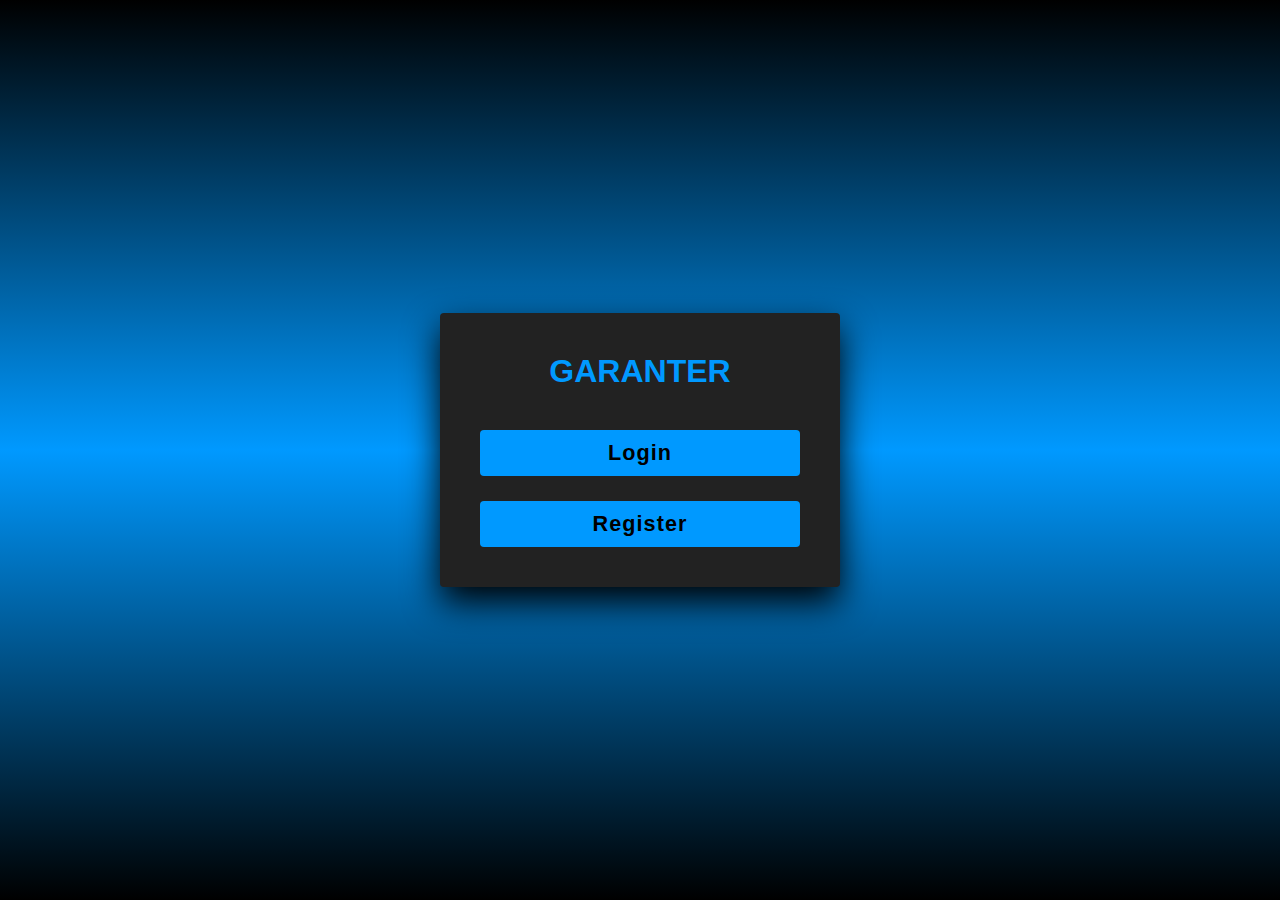
<file: Website/index.html>
<!DOCTYPE html>
<html lang="en">

<head>
  <meta charset="UTF-8">
  <meta name="viewport" content="width=device-width, initial-scale=1.0">
  <title>Garanter</title>
  <link rel="icon" href="img/favicon.png" type="image/x-icon">
  <link rel="stylesheet" href="styles.css">
</head>

<body>
  <section> <span></span> 
    <div class="signin">
      <div class="content">
        <h2>Garanter</h2>

        <div class="form">
          <div class="inputBox">
            <form action="login.html">
            <input type="submit" value="Login">
            </form>
          </div>
          <div class="inputBox">
            <form action="register.html">
            <input type="submit" value="Register">
            </form>
          </div>
        </div>
      </div>
    </div>
</body>
</html>
</file>
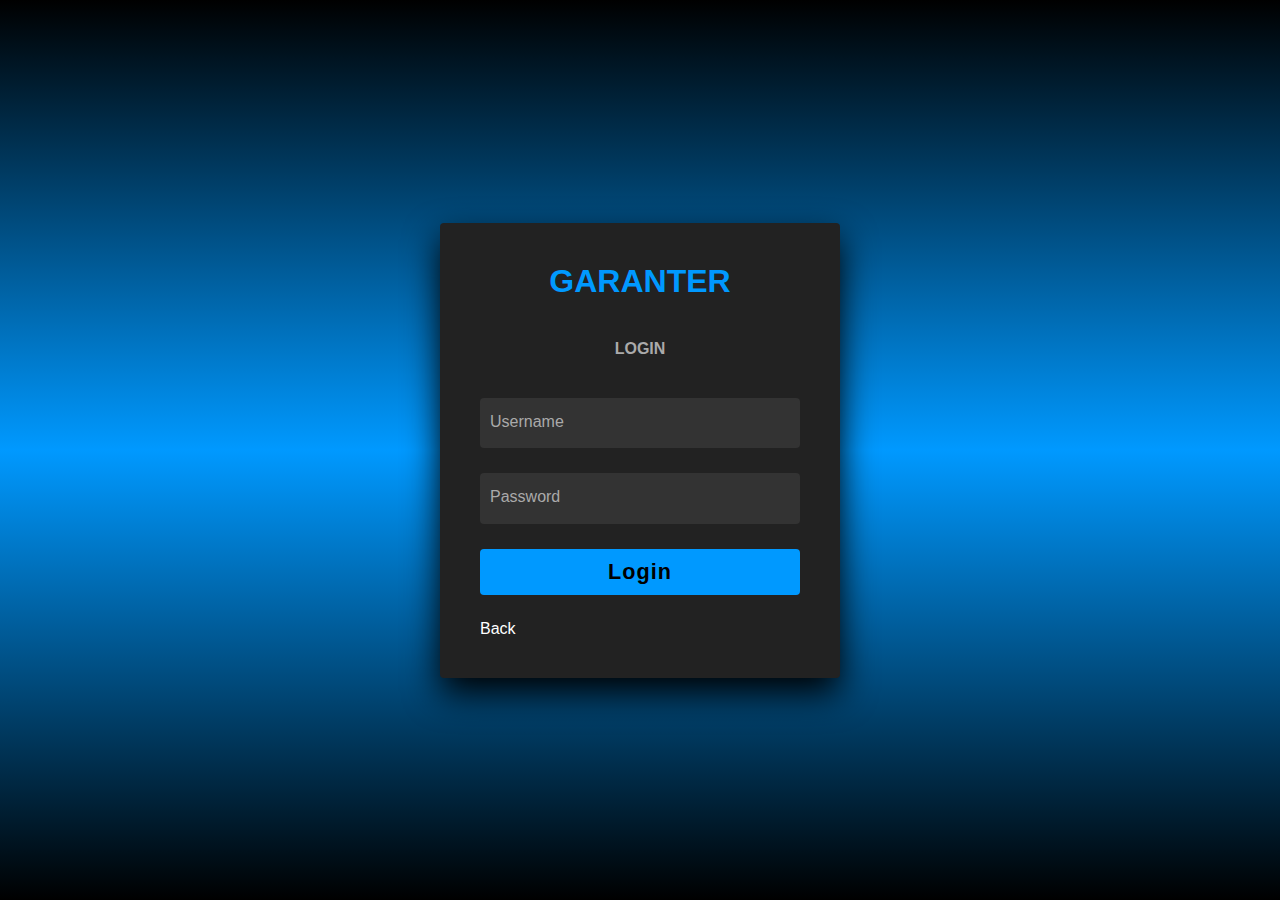
<file: Website/login.html>
<!DOCTYPE html>
<html lang="en">

<head>
  <meta charset="UTF-8">
  <meta name="viewport" content="width=device-width, initial-scale=1.0">
  <title>Garanter</title>
  <link rel="icon" href="img/favicon.png" type="image/x-icon">
  <link rel="stylesheet" href="styles.css">
  <script>
    function validateForm(event) {
      var username = document.getElementById("username").value;
      var password = document.getElementById("password").value;

      if (username === "" || password === "") {
        event.preventDefault(); // Остановить отправку формы
        alert("Please fill in both fields."); // Показать предупреждение
      }
    }
  </script>
</head>

<body>
  <section> <span></span>

    <div class="signin">
      <div class="content">
        <h2>Garanter</h2>
        <h3>Login</h3>

        <div class="form">
          <div class="inputBox">
            <input type="text" id="username" required> <i>Username</i>
          </div>
          <div class="inputBox">
            <input type="password" id="password" required> <i>Password</i>
          </div>
          <div class="inputBox">
            <form action="success.html" onsubmit="validateForm(event)">
              <input type="submit" value="Login">
            </form>
          </div>
          <div class="links"> <a href="index.html">Back</a>
          </div>
        </div>
      </div>
    </div>
</body>

</html>
</file>
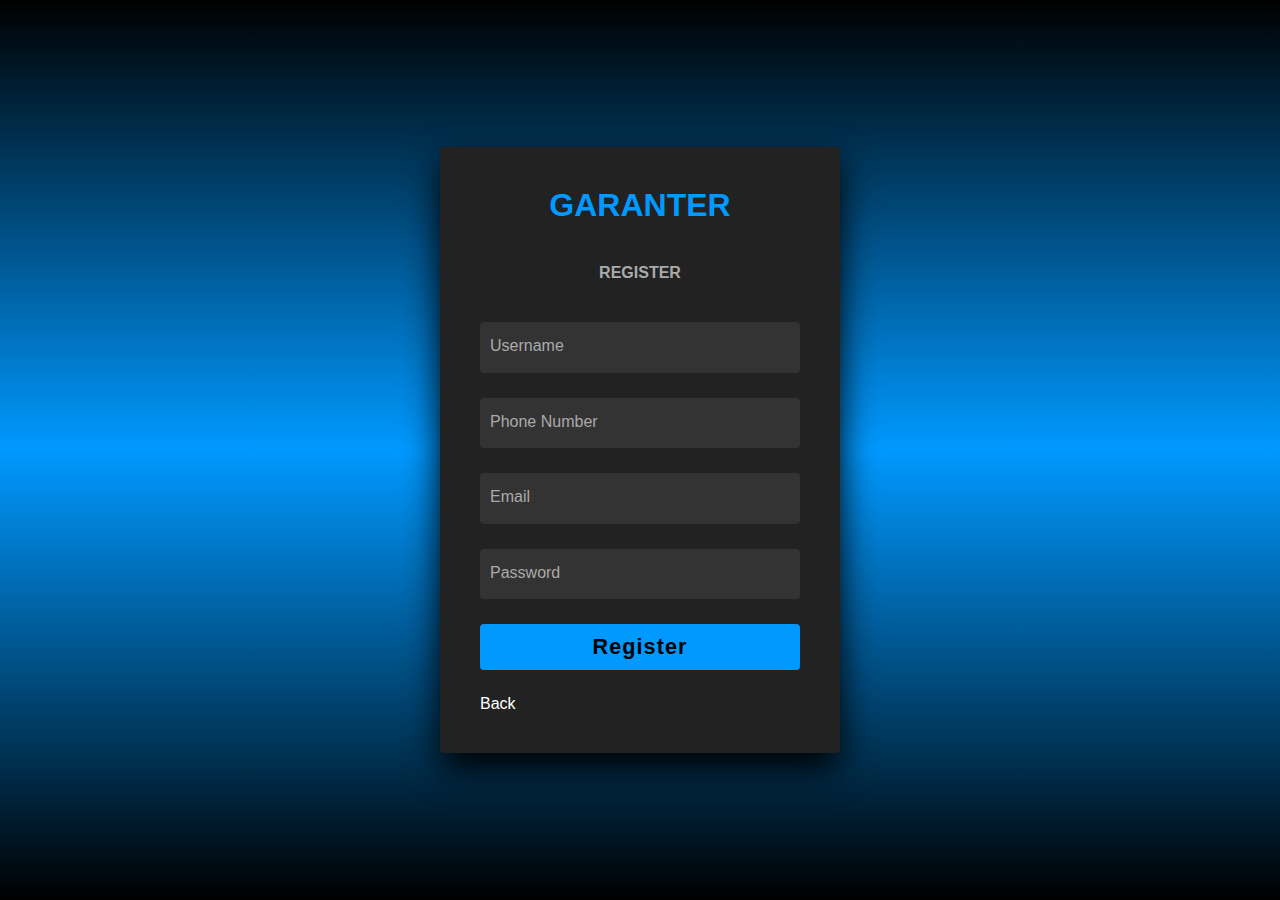
<file: Website/register.html>
<!DOCTYPE html>
<html lang="en">

<head>
  <meta charset="UTF-8">
  <meta name="viewport" content="width=device-width, initial-scale=1.0">
  <title>Garanter</title>
  <link rel="icon" href="img/favicon.png" type="image/x-icon">
  <link rel="stylesheet" href="styles.css">
  <script>
    function validateForm(event) {
      // Получаем значения полей
      var username = document.getElementById("username").value;
      var phoneNumber = document.getElementById("phoneNumber").value;
      var email = document.getElementById("email").value;
      var password = document.getElementById("password").value;

      // Проверка на пустые поля
      if (!username || !phoneNumber || !email || !password) {
        event.preventDefault(); // Остановить отправку формы
        alert("Please fill in all fields."); // Показать предупреждение
      }
    }
  </script>
</head>

<body>
  <section> <span></span> 
    <div class="signin">
      <div class="content">
        <h2>Garanter</h2>
        <h3>Register</h3>
        
        <div class="form">
          <div class="inputBox">
            <input type="text" id="username" required> <i>Username</i>
          </div>
          <div class="inputBox">
            <input type="text" id="phoneNumber" required> <i>Phone Number</i>
          </div>
          <div class="inputBox">
            <input type="text" id="email" required> <i>Email</i>
          </div>
          <div class="inputBox">
            <input type="password" id="password" required> <i>Password</i>
          </div>
          <div class="inputBox">
            <form action="success.html" onsubmit="validateForm(event)">
              <input type="submit" value="Register">
            </form>
          </div>
          <div class="links"> <a href="index.html">Back</a>
          </div>
        </div>
      </div>
    </div>
</section>
</body>
</html>
</file>
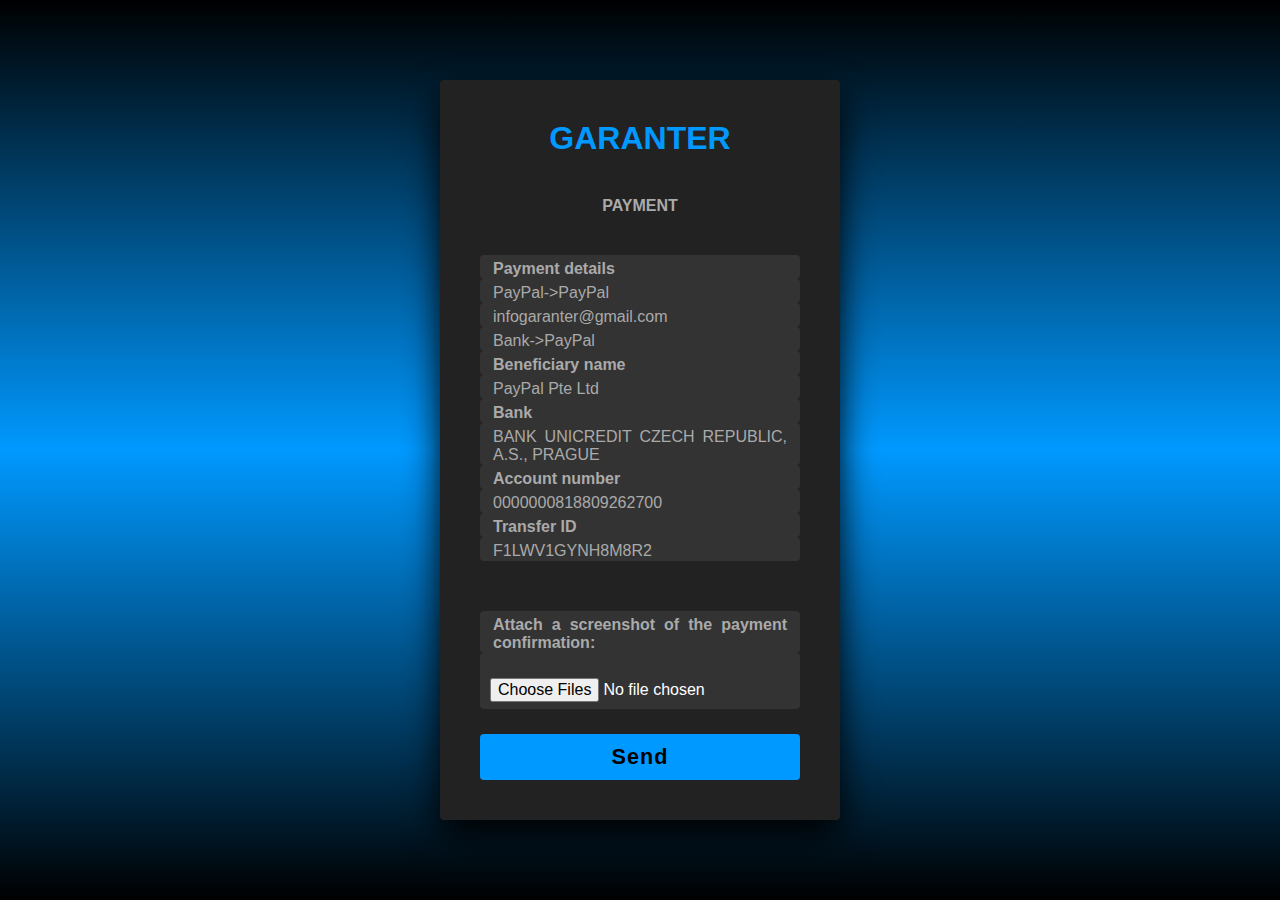
<file: Website/success.html>
<!DOCTYPE html>
<html lang="en">

<head>
  <meta charset="UTF-8">
  <meta name="viewport" content="width=device-width, initial-scale=1.0">
  <title>Garanter</title>
  <link rel="icon" href="img/favicon.png" type="image/x-icon">
  <link rel="stylesheet" href="styles.css">
</head>
<body>
   <section> <span></span> 

    <div class="signin">
      <div class="content">
        <h2>Garanter</h2>
        <h3>Payment</h3>
        
        <div class="form">
          <div class="inputBox">
          <p><b>Payment details</b></p>
          <p>PayPal->PayPal</p>
          <p>infogaranter@gmail.com</p>
          <p>Bank->PayPal</p>
           
          <p><b>Beneficiary name</b></p>
          <p>PayPal Pte Ltd</p>
          <p><b>Bank</b></p>
          <p>BANK UNICREDIT CZECH REPUBLIC, A.S., PRAGUE</p>
          <p><b>Account number</b></p>
          <p>0000000818809262700</p>
          <p><b>Transfer ID</b></p>
          <p>F1LWV1GYNH8M8R2</p>
          </div>
          
          <div class="inputBox">
            
            <form enctype="multipart/form-data" method="post"></form>
          </div>
          <div class="inputBox">
            <p><b>Attach a screenshot of the payment confirmation:</b></p>
            <input type="file" value="f" multiple accept="image/*">
          </div>
          <div class="inputBox">
            <form action="Error.html">
              <input type="submit" value="Send">
            </form>
          </div>
        </div>
      </div>
    </div>
</body>
</html>
</file>
<file: Website/styles.css>
* {
  margin: 0;
  padding: 0;
  box-sizing: border-box;
  font-family: 'Quicksand', sans-serif;
}

body {
  display: flex;
  justify-content: center;
  align-items: center;
  min-height: 100vh;
  background: #000;
}

section 
{
  position: absolute;
  width: 100vw;
  height: 100vh;
  display: flex;
  justify-content: center;
  align-items: center;
  gap: 2px;
  flex-wrap: wrap;
  overflow: hidden;
}
section::before 
{
  content: '';
  position: absolute;
  width: 100%;
  height: 100%;
  background: linear-gradient(#000,rgb(0, 153, 255),#000);
  animation: animate 5s linear infinite;
}
@keyframes animate 
{
  0%
  {
    transform: translateY(-100%);
  }
  100%
  {
    transform: translateY(100%);
  }
}
section span 
{
  position: relative;
  display: block;
  width: calc(6.25vw - 2px);
  height: calc(6.25vw - 2px);
  background: #181818;
  z-index: 2;
  transition: 1.5s;
}
section span:hover 
{
  background: rgb(0, 153, 255);
  transition: 0s;
}

section .signin
{
  position: absolute;
  width: 400px;
  background: #222;  
  z-index: 1000;
  display: flex;
  justify-content: center;
  align-items: center;
  padding: 40px;
  border-radius: 4px;
  box-shadow: 0 15px 35px rgba(0,0,0,9);
}
section .signin .content 
{
  position: relative;
  width: 100%;
  display: flex;
  justify-content: center;
  align-items: center;
  flex-direction: column;
  gap: 40px;
}
section .signin .content h2 
{
  font-size: 2em;
  color: rgb(0, 153, 255);
  text-transform: uppercase;
}
section .signin .content h3 {
  font-size: 1em;
  color: #aaa;
  text-transform: uppercase;
}
section .signin .content .form 
{
  width: 100%;
  display: flex;
  flex-direction: column;
  gap: 25px;
}
section .signin .content .form .inputBox
{
  position: relative;
  width: 100%;
}
section .signin .content .form .inputBox input 
{
  position: relative;
  width: 100%;
  background: #333;
  border: none;
  outline: none;
  padding: 25px 10px 7.5px;
  border-radius: 4px;
  color: #fff;
  font-weight: 500;
  font-size: 1em;
}
section .signin .content .form .inputBox i 
{
  position: absolute;
  left: 0;
  padding: 15px 10px;
  font-style: normal;
  color: #aaa;
  transition: 0.5s;
  pointer-events: none;
}
.signin .content .form .inputBox input:focus ~ i,
.signin .content .form .inputBox input:valid ~ i
{
  transform: translateY(-7.5px);
  font-size: 0.8em;
  color: #fff;
}
.signin .content .form .links 
{
  position: relative;
  width: 100%;
  display: flex;
  justify-content: space-between;
}
.signin .content .form .links a 
{
  color: #fff;
  text-decoration: none;
}
.signin .content .form .links a:nth-child(2)
{
  color: rgb(0, 153, 255);
  font-weight: 600;
}
.signin .content .form .inputBox input[type="submit"]
{
  padding: 10px;
  background: rgb(0, 153, 255);
  color: #000;
  font-weight: 600;
  font-size: 1.35em;
  letter-spacing: 0.05em;
  cursor: pointer;
}
input[type="submit"]:active
{
  opacity: 0.6;
}
p {
  position: relative;
  text-align:justify;
  width: 100%;
  background: #333;
  border: none;
  outline: none;
  padding: 5px 13px 1px;
  border-radius: 4px;
  color: #aaa;
  font-weight: 500;
  font-size: 1em;
}
@media (max-width: 900px)
{
  section span 
  {
    width: calc(10vw - 2px);
    height: calc(10vw - 2px);
  }
}
@media (max-width: 600px)
{
  section span 
  {
    width: calc(20vw - 2px);
    height: calc(20vw - 2px);
  }
}
</file>
